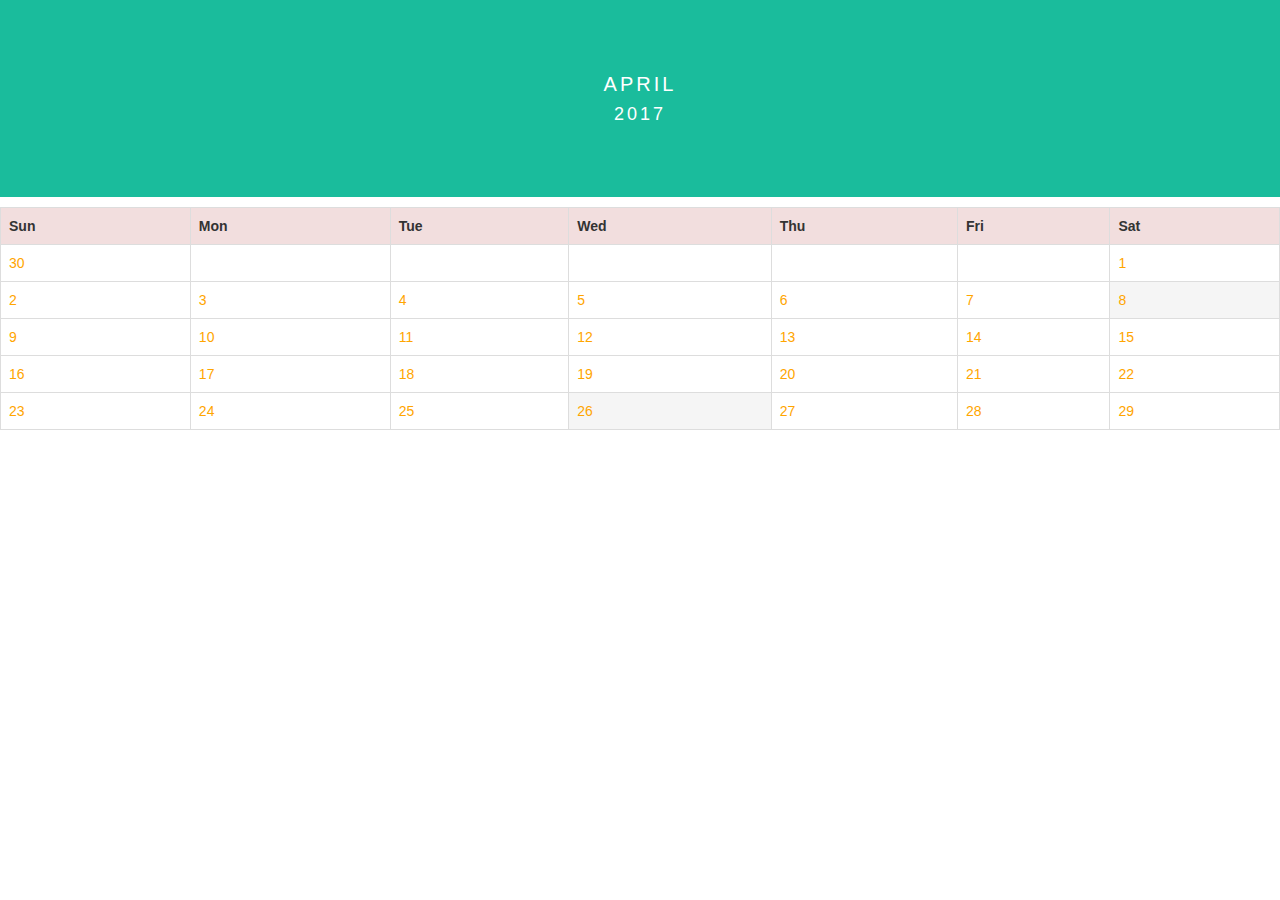
<file: Calender/april.html>
<!DOCTYPE html>
<html>
<head>
<!--Bootstrap-->
  <link rel="stylesheet" href="https://maxcdn.bootstrapcdn.com/bootstrap/3.3.7/css/bootstrap.min.css">
  <script src="https://ajax.googleapis.com/ajax/libs/jquery/1.12.4/jquery.min.js"></script>
  <script src="https://maxcdn.bootstrapcdn.com/bootstrap/3.3.7/js/bootstrap.min.js"></script>
<style>
* {box-sizing:border-box;}
ul {list-style-type: none;}
body {font-family: Verdana,sans-serif;}

.month {
    padding: 70px 25px;
    width: 100%;
    background: #1abc9c;
}

.month ul {
    margin: 0;
    padding: 0;
}

.month ul li {
    color: white;
    font-size: 20px;
    text-transform: uppercase;
    letter-spacing: 3px;
}

.month .prev {
    float: left;
    padding-top: 10px;
}

.month .next {
    float: right;
    padding-top: 10px;
}


</style>
</head>
<body>



<div class="month">      
  <ul>
    
    <li style="text-align:center">
      April<br>
      <span style="font-size:18px">2017</span>
    </li>
  </ul>
</div>
<table class="table table-bordered table-responsive">
    <ul class="weekdays">
    <tr class="bg-danger">

        <th>Sun </th>
        <th>Mon </th>
        <th>Tue</th>
        <th>Wed </th>
        <th>Thu</th>
        <th>Fri</th>
        <th>Sat</th>

</tr>
    </ul>
    <ul class="days">
    <tr style="color:orange;" >
        <td>30</td>
        <td></td>
        <td></td>
        <td></td>
        <td></td>
        <td> </td>
        <td>1</td>

   </tr>

<tr style="color:orange;">

    <td>2</td>
    <td>3 </td>
    <td>4</td>
    <td>5</td>
    <td>6</td>
    <td>7</td>
    <td class="active">8</td>

</tr>

<tr style="color:orange;">

    <td>9</td>
    <td>10</td>
    <td>11</td>
    <td>12</td>
    <td>13</td>
    <td>14</td>
    <td>15</td>
    </tr>

<tr style="color:orange;">

    <td>16</td>
    <td>17</td>
    <td>18</td>
    <td>19</td>
    <td>20</td>
    <td>21</td>
    <td>22</td>

</tr>

<tr style="color:orange;">

    <td>23</td>
    <td>24</td>
    <td>25 </td>
    <td class="active">26</td>
    <td>27</td>
    <td>28</td>
     <td>29</td>
    

</tr>
    </ul>
    </table>


</body>
</html>
</file>
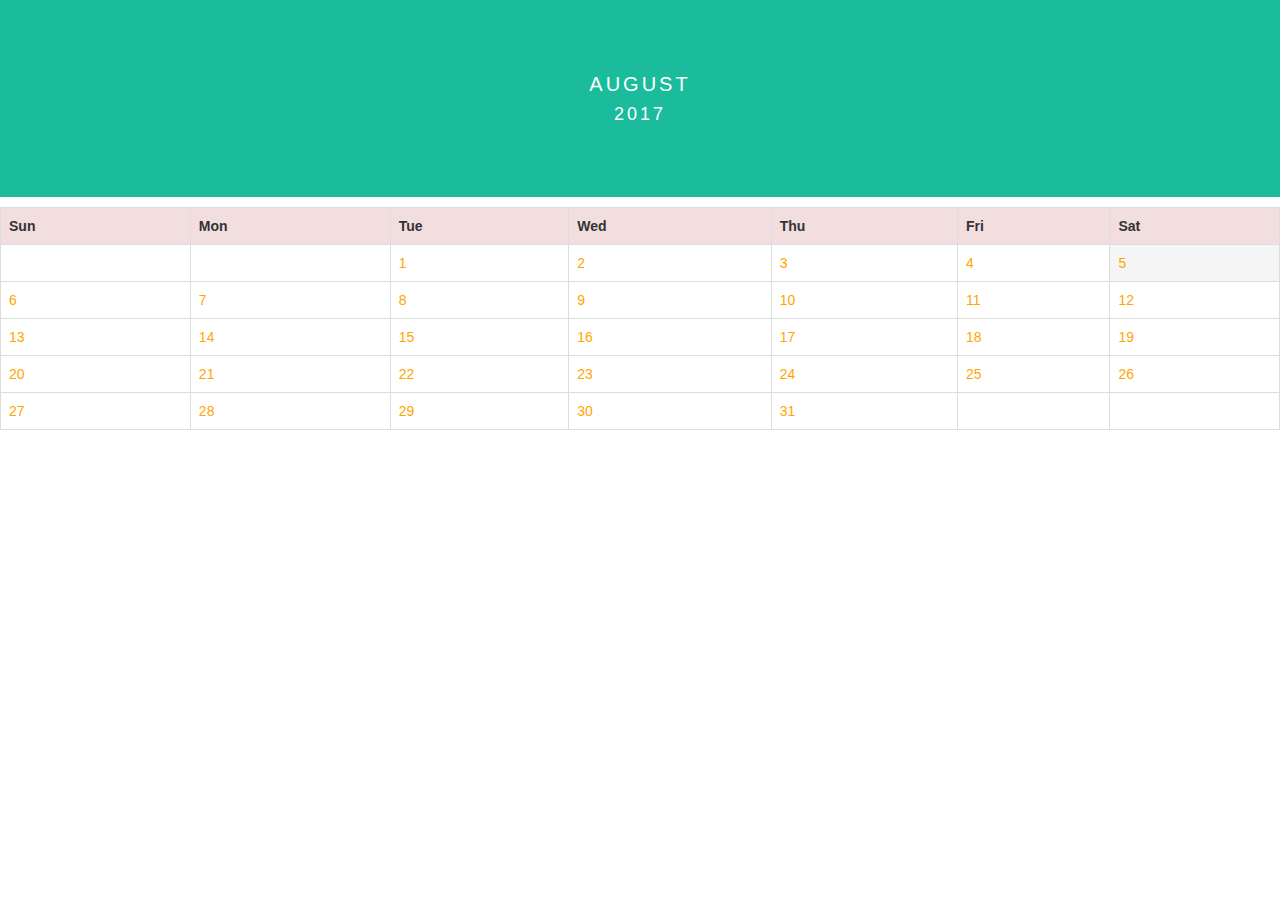
<file: Calender/aug.html>
<!DOCTYPE html>
<html>
<head>
<!--Bootstrap-->
  <link rel="stylesheet" href="https://maxcdn.bootstrapcdn.com/bootstrap/3.3.7/css/bootstrap.min.css">
  <script src="https://ajax.googleapis.com/ajax/libs/jquery/1.12.4/jquery.min.js"></script>
  <script src="https://maxcdn.bootstrapcdn.com/bootstrap/3.3.7/js/bootstrap.min.js"></script>
<style>
* {box-sizing:border-box;}
ul {list-style-type: none;}
body {font-family: Verdana,sans-serif;}

.month {
    padding: 70px 25px;
    width: 100%;
    background: #1abc9c;
}

.month ul {
    margin: 0;
    padding: 0;
}

.month ul li {
    color: white;
    font-size: 20px;
    text-transform: uppercase;
    letter-spacing: 3px;
}

.month .prev {
    float: left;
    padding-top: 10px;
}

.month .next {
    float: right;
    padding-top: 10px;
}


</style>
</head>
<body>



<div class="month">      
  <ul>
    
    <li style="text-align:center">
      August<br>
      <span style="font-size:18px">2017</span>
    </li>
  </ul>
</div>
<table class="table table-bordered table-responsive">
    <ul class="weekdays">
    <tr class="bg-danger">

        <th>Sun </th>
        <th>Mon </th>
        <th>Tue</th>
        <th>Wed </th>
        <th>Thu</th>
        <th>Fri</th>
        <th>Sat</th>

</tr>
    </ul>
    <ul class="days">
    <tr style="color:orange;" >
        <td></td>
        <td></td>
        <td>1</td>
        <td>2</td>
        <td>3</td>
        <td>4 </td>
        <td class="active">5</td>

   </tr>

<tr style="color:orange;">

    <td>6</td>
    <td>7 </td>
    <td>8</td>
    <td>9</td>
    <td>10</td>
    <td>11</td>
    <td >12</td>

</tr>

<tr style="color:orange;">

    <td>13</td>
    <td>14</td>
    <td>15</td>
    <td>16</td>
    <td>17</td>
    <td>18</td>
    <td>19</td>
    </tr>

<tr style="color:orange;">

    <td>20</td>
    <td>21</td>
    <td>22</td>
    <td>23</td>
    <td>24</td>
    <td>25</td>
    <td>26</td>

</tr>

<tr style="color:orange;">

    <td>27</td>
    <td>28</td>
    <td>29 </td>
    <td>30</td>
    <td>31</td>
    <td></td>
     <td></td>
    

</tr>
    </ul>
    </table>


</body>
</html>
</file>
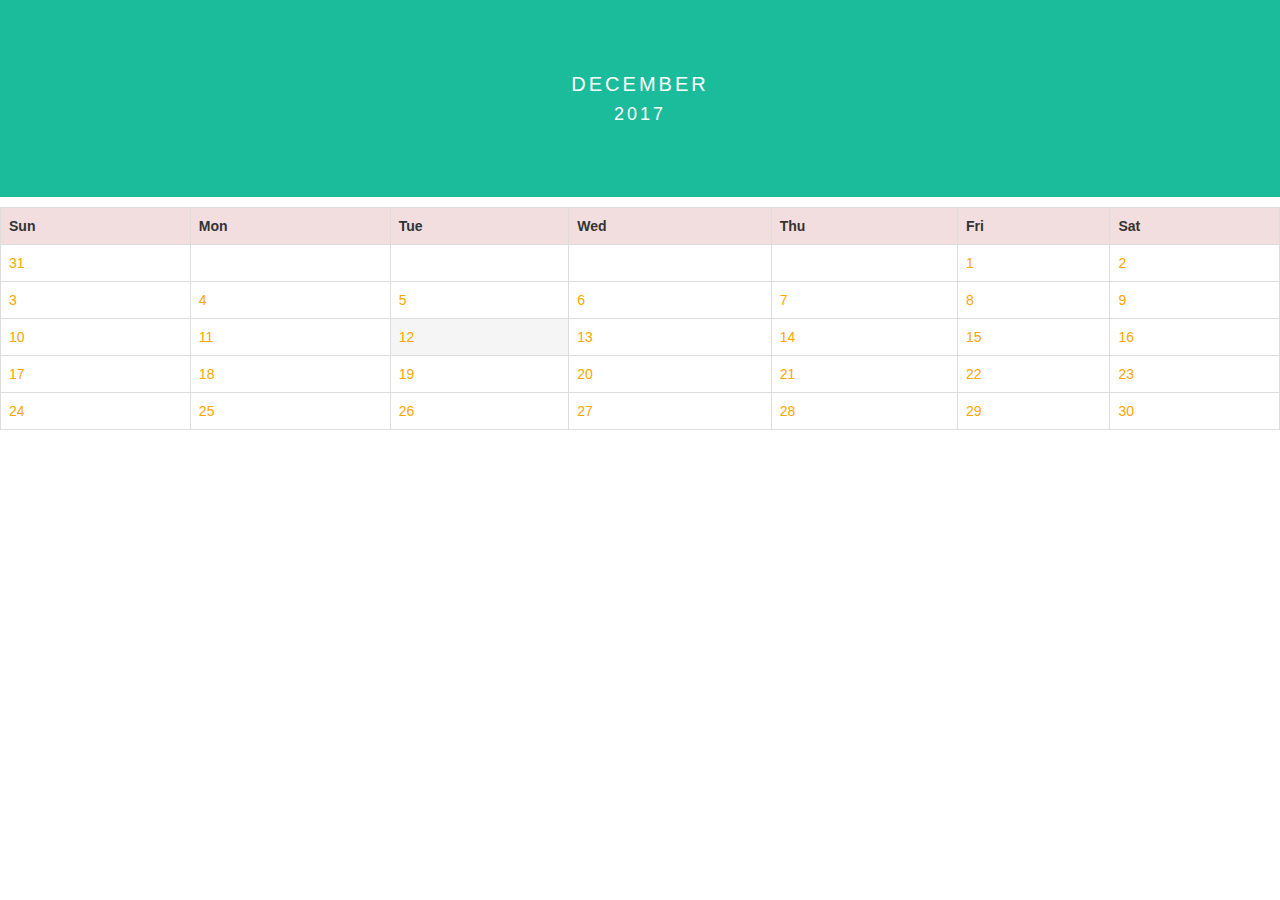
<file: Calender/dec.html>
<!DOCTYPE html>
<html>
<head>
<!--Bootstrap-->
  <link rel="stylesheet" href="https://maxcdn.bootstrapcdn.com/bootstrap/3.3.7/css/bootstrap.min.css">
  <script src="https://ajax.googleapis.com/ajax/libs/jquery/1.12.4/jquery.min.js"></script>
  <script src="https://maxcdn.bootstrapcdn.com/bootstrap/3.3.7/js/bootstrap.min.js"></script>
<style>
* {box-sizing:border-box;}
ul {list-style-type: none;}
body {font-family: Verdana,sans-serif;}

.month {
    padding: 70px 25px;
    width: 100%;
    background: #1abc9c;
}

.month ul {
    margin: 0;
    padding: 0;
}

.month ul li {
    color: white;
    font-size: 20px;
    text-transform: uppercase;
    letter-spacing: 3px;
}

.month .prev {
    float: left;
    padding-top: 10px;
}

.month .next {
    float: right;
    padding-top: 10px;
}


</style>
</head>
<body>



<div class="month">      
  <ul>
    
    <li style="text-align:center">
      December<br>
      <span style="font-size:18px">2017</span>
    </li>
  </ul>
</div>
<table class="table table-bordered table-responsive">
    <ul class="weekdays">
    <tr class="bg-danger">

        <th>Sun </th>
        <th>Mon </th>
        <th>Tue</th>
        <th>Wed </th>
        <th>Thu</th>
        <th>Fri</th>
        <th>Sat</th>

</tr>
    </ul>
    <ul class="days">
    <tr style="color:orange;" >
        <td>31</td>
        <td></td>
        <td></td>
        <td></td>
        <td></td>
        <td>1</td>
        <td>2</td>

   </tr>

<tr style="color:orange;">

    <td>3</td>
    <td>4 </td>
    <td>5</td>
    <td>6</td>
    <td>7</td>
    <td>8</td>
    <td >9</td>

</tr>

<tr style="color:orange;">

    <td>10</td>
    <td>11</td>
    <td class="active">12</td>
    <td>13</td>
    <td>14</td>
    <td>15</td>
    <td>16</td>
    </tr>

<tr style="color:orange;">

    <td>17</td>
    <td>18</td>
    <td>19</td>
    <td>20</td>
    <td>21</td>
    <td>22</td>
    <td>23</td>

</tr>

<tr style="color:orange;">

    <td>24</td>
    <td>25</td>
    <td>26 </td>
    <td>27</td>
    <td>28</td>
    <td>29</td>
     <td>30</td>
    

</tr>
    </ul>
    </table>


</body>
</html>
</file>
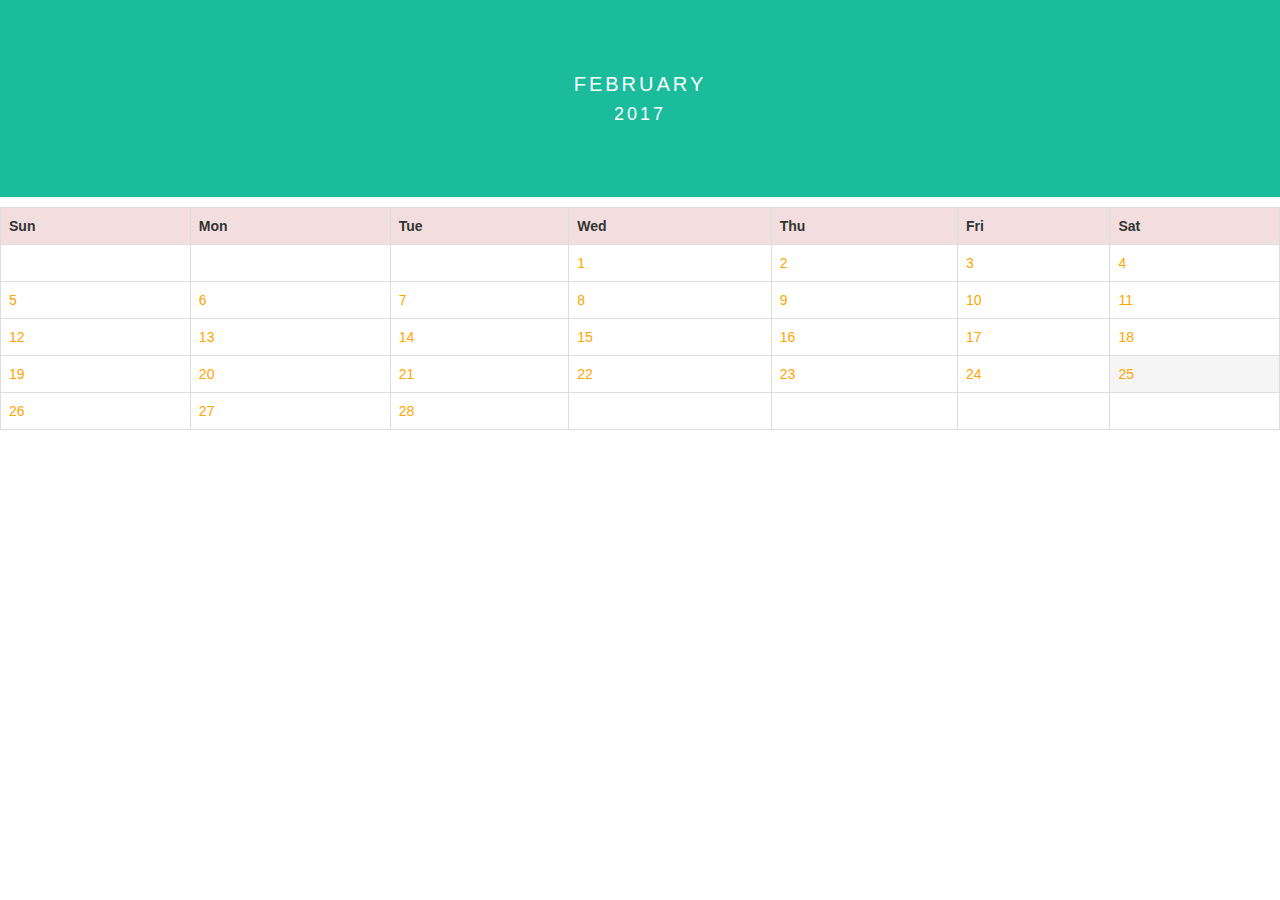
<file: Calender/feb.html>
<!DOCTYPE html>
<html>
<head>
<!--Bootstrap-->
  <link rel="stylesheet" href="https://maxcdn.bootstrapcdn.com/bootstrap/3.3.7/css/bootstrap.min.css">
  <script src="https://ajax.googleapis.com/ajax/libs/jquery/1.12.4/jquery.min.js"></script>
  <script src="https://maxcdn.bootstrapcdn.com/bootstrap/3.3.7/js/bootstrap.min.js"></script>
<style>
* {box-sizing:border-box;}
ul {list-style-type: none;}
body {font-family: Verdana,sans-serif;}

.month {
    padding: 70px 25px;
    width: 100%;
    background: #1abc9c;
}

.month ul {
    margin: 0;
    padding: 0;
}

.month ul li {
    color: white;
    font-size: 20px;
    text-transform: uppercase;
    letter-spacing: 3px;
}

.month .prev {
    float: left;
    padding-top: 10px;
}

.month .next {
    float: right;
    padding-top: 10px;
}


</style>
</head>
<body>



<div class="month">      
  <ul>
    
    <li style="text-align:center">
      February<br>
      <span style="font-size:18px">2017</span>
    </li>
  </ul>
</div>
<table class="table table-bordered table-responsive">
    <ul class="weekdays">
    <tr class="bg-danger">

        <th>Sun </th>
        <th>Mon </th>
        <th>Tue</th>
        <th>Wed </th>
        <th>Thu</th>
        <th>Fri</th>
        <th>Sat</th>

</tr>
    </ul>
    <ul class="days">
    <tr style="color:orange;" >
        <td></td>
        <td></td>
        <td></td>
        <td>1</td>
        <td>2</td>
        <td>3 </td>
        <td>4</td>

   </tr>

<tr style="color:orange;">

    <td>5</td>
    <td>6 </td>
    <td>7</td>
    <td>8</td>
    <td>9</td>
    <td>10</td>
    <td >11</td>

</tr>

<tr style="color:orange;">

    <td>12</td>
    <td>13</td>
    <td>14</td>
    <td>15</td>
    <td>16</td>
    <td>17</td>
    <td>18</td>
    </tr>

<tr style="color:orange;">

    <td>19</td>
    <td>20</td>
    <td>21</td>
    <td>22</td>
    <td>23</td>
    <td>24</td>
    <td class="active">25</td>

</tr>

<tr style="color:orange;">

    <td>26</td>
    <td>27</td>
    <td>28 </td>
    <td></td>
    <td></td>
    <td></td>
     <td></td>
    

</tr>
    </ul>
    </table>


</body>
</html>
</file>
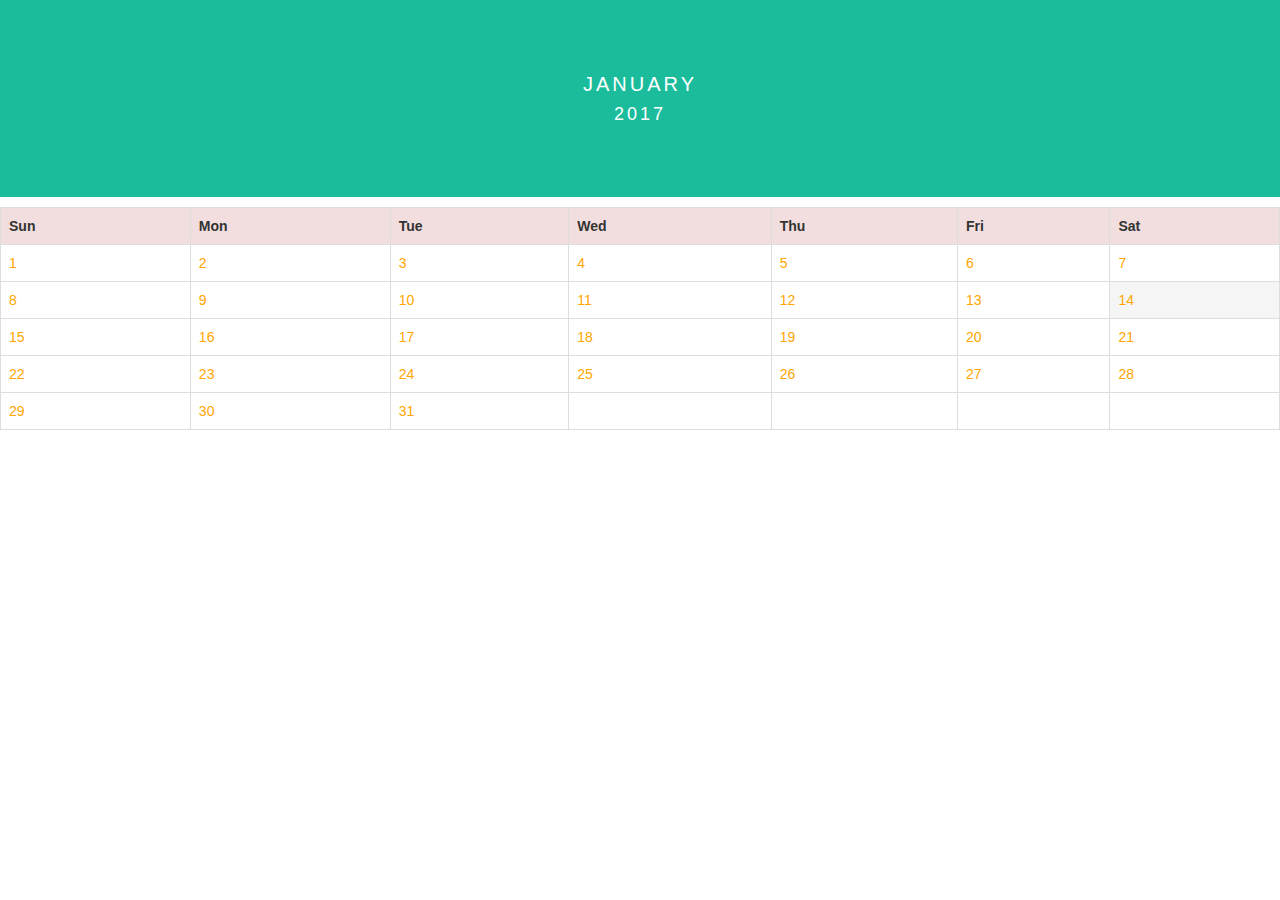
<file: Calender/jan.html>
<!DOCTYPE html>
<html>
<head>
<!--Bootstrap-->
  <link rel="stylesheet" href="https://maxcdn.bootstrapcdn.com/bootstrap/3.3.7/css/bootstrap.min.css">
  <script src="https://ajax.googleapis.com/ajax/libs/jquery/1.12.4/jquery.min.js"></script>
  <script src="https://maxcdn.bootstrapcdn.com/bootstrap/3.3.7/js/bootstrap.min.js"></script>
<style>
* {box-sizing:border-box;}
ul {list-style-type: none;}
body {font-family: Verdana,sans-serif;}

.month {
    padding: 70px 25px;
    width: 100%;
    background: #1abc9c;
}

.month ul {
    margin: 0;
    padding: 0;
}

.month ul li {
    color: white;
    font-size: 20px;
    text-transform: uppercase;
    letter-spacing: 3px;
}

.month .prev {
    float: left;
    padding-top: 10px;
}

.month .next {
    float: right;
    padding-top: 10px;
}


</style>
</head>
<body>



<div class="month">      
  <ul>
    
    <li style="text-align:center">
      January<br>
      <span style="font-size:18px">2017</span>
    </li>
  </ul>
</div>
<table class="table table-bordered table-responsive">
    <ul class="weekdays">
    <tr class="bg-danger">

        <th>Sun </th>
        <th>Mon </th>
        <th>Tue</th>
        <th>Wed </th>
        <th>Thu</th>
        <th>Fri</th>
        <th>Sat</th>

</tr>
    </ul>
    <ul class="days">
    <tr style="color:orange;" >
        <td>1</td>
        <td>2</td>
        <td>3</td>
        <td>4</td>
        <td>5</td>
        <td>6 </td>
        <td>7</td>

   </tr>

<tr style="color:orange;">

    <td>8</td>
    <td>9 </td>
    <td>10</td>
    <td>11</td>
    <td>12</td>
    <td>13</td>
    <td class="active">14</td>

</tr>

<tr style="color:orange;">

    <td>15</td>
    <td>16</td>
    <td>17</td>
    <td>18</td>
    <td>19</td>
    <td>20</td>
    <td>21</td>
    </tr>

<tr style="color:orange;">

    <td>22</td>
    <td>23</td>
    <td>24</td>
    <td>25</td>
    <td>26</td>
    <td>27</td>
    <td>28</td>

</tr>

<tr style="color:orange;">

    <td>29</td>
    <td>30</td>
    <td>31 </td>
    <td></td>
    <td></td>
    <td></td>
     <td></td>
    

</tr>
    </ul>
    </table>


</body>
</html>
</file>
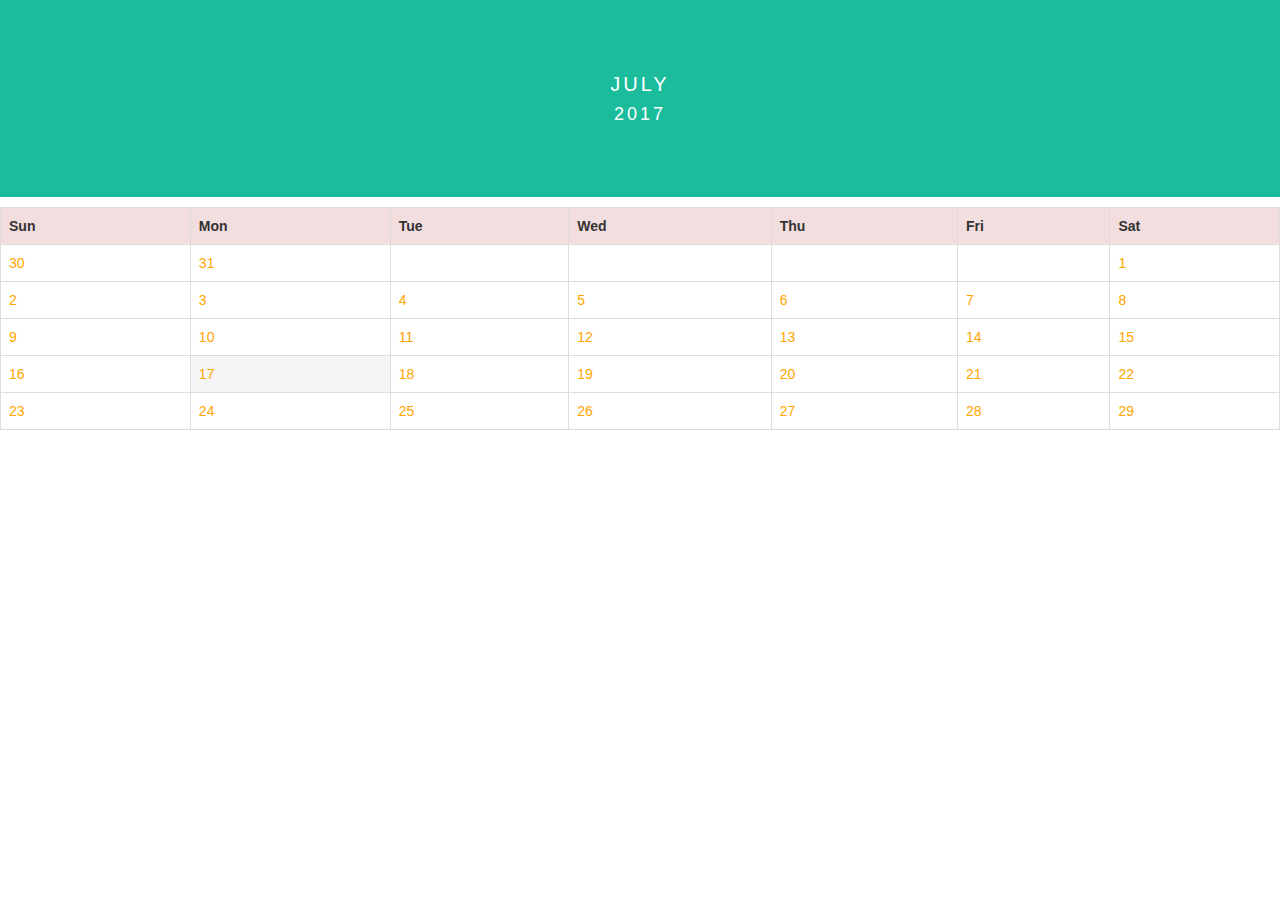
<file: Calender/july.html>
<!DOCTYPE html>
<html>
<head>
<!--Bootstrap-->
  <link rel="stylesheet" href="https://maxcdn.bootstrapcdn.com/bootstrap/3.3.7/css/bootstrap.min.css">
  <script src="https://ajax.googleapis.com/ajax/libs/jquery/1.12.4/jquery.min.js"></script>
  <script src="https://maxcdn.bootstrapcdn.com/bootstrap/3.3.7/js/bootstrap.min.js"></script>
<style>
* {box-sizing:border-box;}
ul {list-style-type: none;}
body {font-family: Verdana,sans-serif;}

.month {
    padding: 70px 25px;
    width: 100%;
    background: #1abc9c;
}

.month ul {
    margin: 0;
    padding: 0;
}

.month ul li {
    color: white;
    font-size: 20px;
    text-transform: uppercase;
    letter-spacing: 3px;
}

.month .prev {
    float: left;
    padding-top: 10px;
}

.month .next {
    float: right;
    padding-top: 10px;
}


</style>
</head>
<body>



<div class="month">      
  <ul>
   
    <li style="text-align:center">
     July<br>
      <span style="font-size:18px">2017</span>
    </li>
  </ul>
</div>
<table class="table table-bordered table-responsive">
    <ul class="weekdays">
    <tr class="bg-danger">

        <th>Sun </th>
        <th>Mon </th>
        <th>Tue</th>
        <th>Wed </th>
        <th>Thu</th>
        <th>Fri</th>
        <th>Sat</th>

</tr>
    </ul>
    <ul class="days">
    <tr style="color:orange;" >
        <td>30</td>
        <td>31</td>
        <td></td>
        <td></td>
        <td></td>
        <td></td>
        <td>1</td>

   </tr>

<tr style="color:orange;">

    <td>2</td>
    <td>3 </td>
    <td>4</td>
    <td>5</td>
    <td>6</td>
    <td>7</td>
    <td >8</td>

</tr>

<tr style="color:orange;">

    <td>9</td>
    <td>10</td>
    <td>11</td>
    <td>12</td>
    <td>13</td>
    <td>14</td>
    <td>15</td>
    </tr>

<tr style="color:orange;">

    <td>16</td>
    <td class="active">17</td>
    <td>18</td>
    <td>19</td>
    <td>20</td>
    <td>21</td>
    <td>22</td>

</tr>

<tr style="color:orange;">

    <td>23</td>
    <td>24</td>
    <td>25 </td>
    <td>26</td>
    <td>27</td>
    <td>28</td>
     <td>29</td>
    

</tr>
    </ul>
    </table>


</body>
</html>
</file>
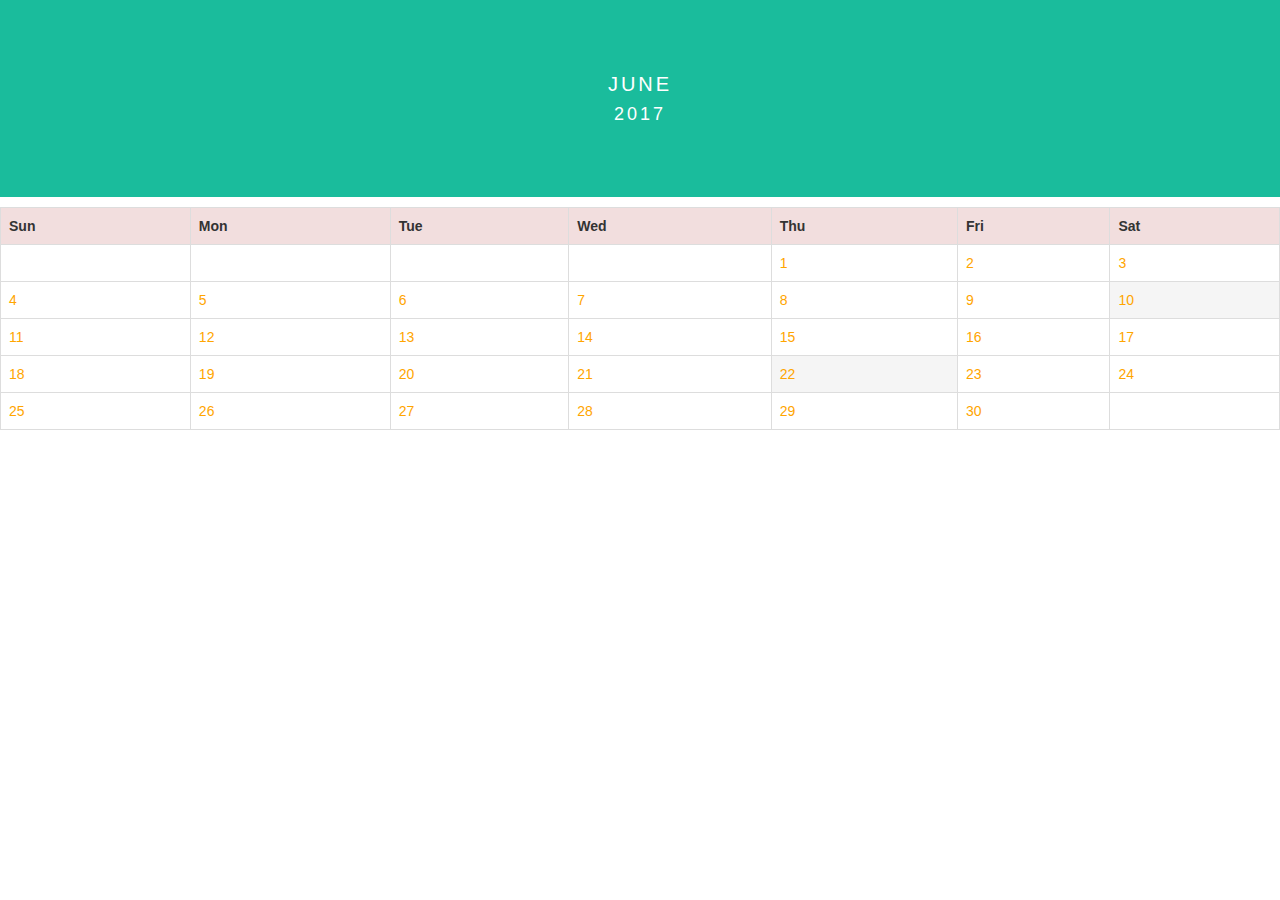
<file: Calender/june.html>
<!DOCTYPE html>
<html>
<head>
<!--Bootstrap-->
  <link rel="stylesheet" href="https://maxcdn.bootstrapcdn.com/bootstrap/3.3.7/css/bootstrap.min.css">
  <script src="https://ajax.googleapis.com/ajax/libs/jquery/1.12.4/jquery.min.js"></script>
  <script src="https://maxcdn.bootstrapcdn.com/bootstrap/3.3.7/js/bootstrap.min.js"></script>
<style>
* {box-sizing:border-box;}
ul {list-style-type: none;}
body {font-family: Verdana,sans-serif;}

.month {
    padding: 70px 25px;
    width: 100%;
    background: #1abc9c;
}

.month ul {
    margin: 0;
    padding: 0;
}

.month ul li {
    color: white;
    font-size: 20px;
    text-transform: uppercase;
    letter-spacing: 3px;
}

.month .prev {
    float: left;
    padding-top: 10px;
}

.month .next {
    float: right;
    padding-top: 10px;
}


</style>
</head>
<body>



<div class="month">      
  <ul>
    
    <li style="text-align:center">
      June<br>
      <span style="font-size:18px">2017</span>
    </li>
  </ul>
</div>
<table class="table table-bordered table-responsive">
    <ul class="weekdays">
    <tr class="bg-danger">

        <th>Sun </th>
        <th>Mon </th>
        <th>Tue</th>
        <th>Wed </th>
        <th>Thu</th>
        <th>Fri</th>
        <th>Sat</th>

</tr>
    </ul>
    <ul class="days">
    <tr style="color:orange;" >
        <td></td>
        <td></td>
        <td></td>
        <td></td>
        <td>1</td>
        <td>2 </td>
        <td>3</td>

   </tr>

<tr style="color:orange;">

    <td>4</td>
    <td>5 </td>
    <td>6</td>
    <td>7</td>
    <td>8</td>
    <td>9</td>
    <td class="active">10</td>

</tr>

<tr style="color:orange;">

    <td>11</td>
    <td>12</td>
    <td>13</td>
    <td>14</td>
    <td>15</td>
    <td>16</td>
    <td>17</td>
    </tr>

<tr style="color:orange;">

    <td>18</td>
    <td>19</td>
    <td>20</td>
    <td>21</td>
    <td class="active">22</td>
    <td>23</td>
    <td>24</td>

</tr>

<tr style="color:orange;">

    <td>25</td>
    <td>26</td>
    <td>27 </td>
    <td>28</td>
    <td>29</td>
    <td>30</td>
     <td></td>
    

</tr>
    </ul>
    </table>


</body>
</html>
</file>
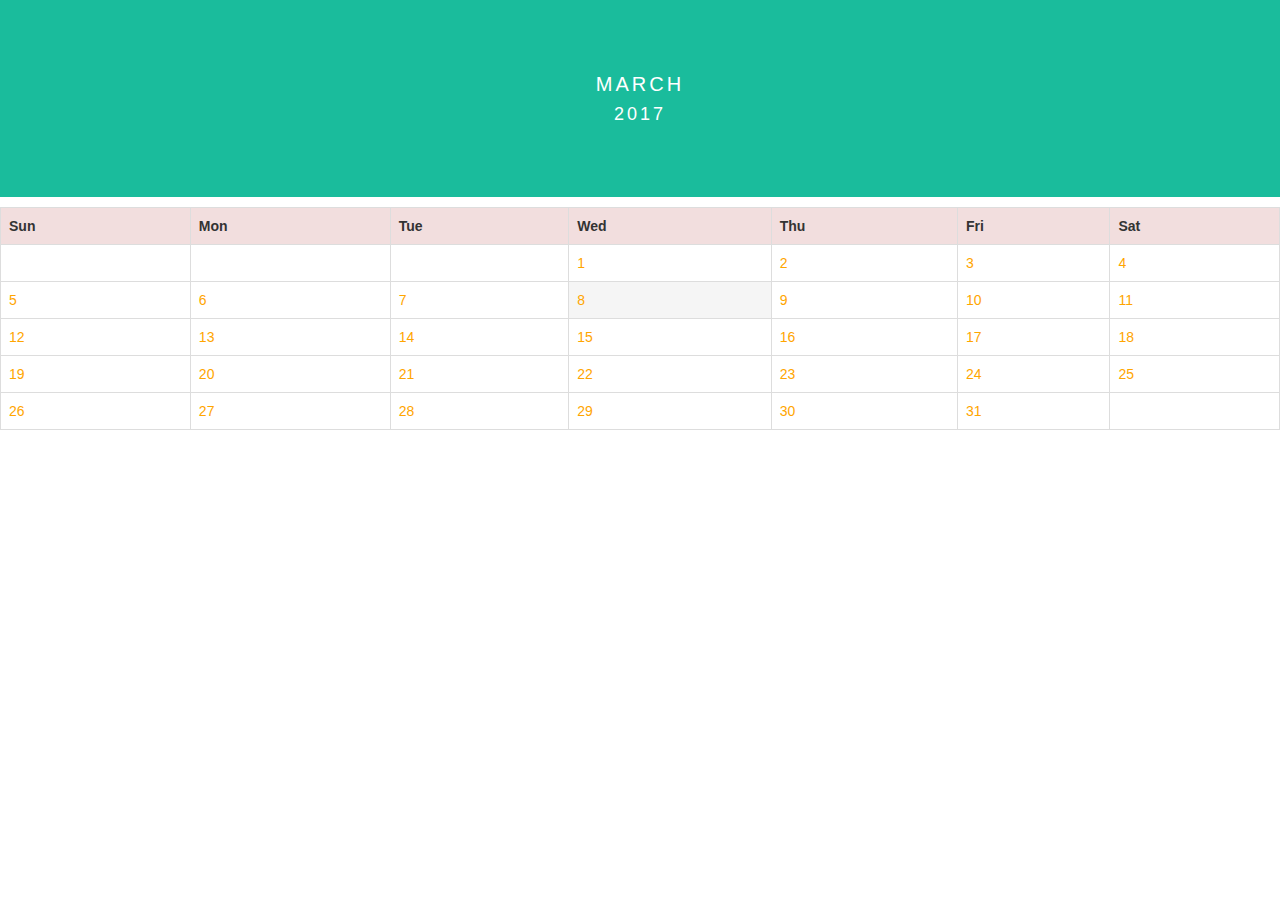
<file: Calender/march.html>
<!DOCTYPE html>
<html>
<head>
<!--Bootstrap-->
  <link rel="stylesheet" href="https://maxcdn.bootstrapcdn.com/bootstrap/3.3.7/css/bootstrap.min.css">
  <script src="https://ajax.googleapis.com/ajax/libs/jquery/1.12.4/jquery.min.js"></script>
  <script src="https://maxcdn.bootstrapcdn.com/bootstrap/3.3.7/js/bootstrap.min.js"></script>
<style>
* {box-sizing:border-box;}
ul {list-style-type: none;}
body {font-family: Verdana,sans-serif;}

.month {
    padding: 70px 25px;
    width: 100%;
    background: #1abc9c;
}

.month ul {
    margin: 0;
    padding: 0;
}

.month ul li {
    color: white;
    font-size: 20px;
    text-transform: uppercase;
    letter-spacing: 3px;
}

.month .prev {
    float: left;
    padding-top: 10px;
}

.month .next {
    float: right;
    padding-top: 10px;
}


</style>
</head>
<body>



<div class="month">      
  <ul>
    
    <li style="text-align:center">
      March<br>
      <span style="font-size:18px">2017</span>
    </li>
  </ul>
</div>
<table class="table table-bordered table-responsive">
    <ul class="weekdays">
    <tr class="bg-danger">

        <th>Sun </th>
        <th>Mon </th>
        <th>Tue</th>
        <th>Wed </th>
        <th>Thu</th>
        <th>Fri</th>
        <th>Sat</th>

</tr>
    </ul>
    <ul class="days">
    <tr style="color:orange;" >
        <td></td>
        <td></td>
        <td></td>
        <td>1</td>
        <td>2</td>
        <td>3 </td>
        <td>4</td>

   </tr>

<tr style="color:orange;">

    <td>5</td>
    <td>6 </td>
    <td>7</td>
    <td class="active">8</td>
    <td>9</td>
    <td>10</td>
    <td >11</td>

</tr>

<tr style="color:orange;">

    <td>12</td>
    <td>13</td>
    <td>14</td>
    <td>15</td>
    <td>16</td>
    <td>17</td>
    <td>18</td>
    </tr>

<tr style="color:orange;">

    <td>19</td>
    <td>20</td>
    <td>21</td>
    <td>22</td>
    <td>23</td>
    <td>24</td>
    <td>25</td>

</tr>

<tr style="color:orange;">

    <td>26</td>
    <td>27</td>
    <td>28 </td>
    <td>29</td>
    <td>30</td>
    <td>31</td>
     <td></td>
    

</tr>
    </ul>
    </table>


</body>
</html>
</file>
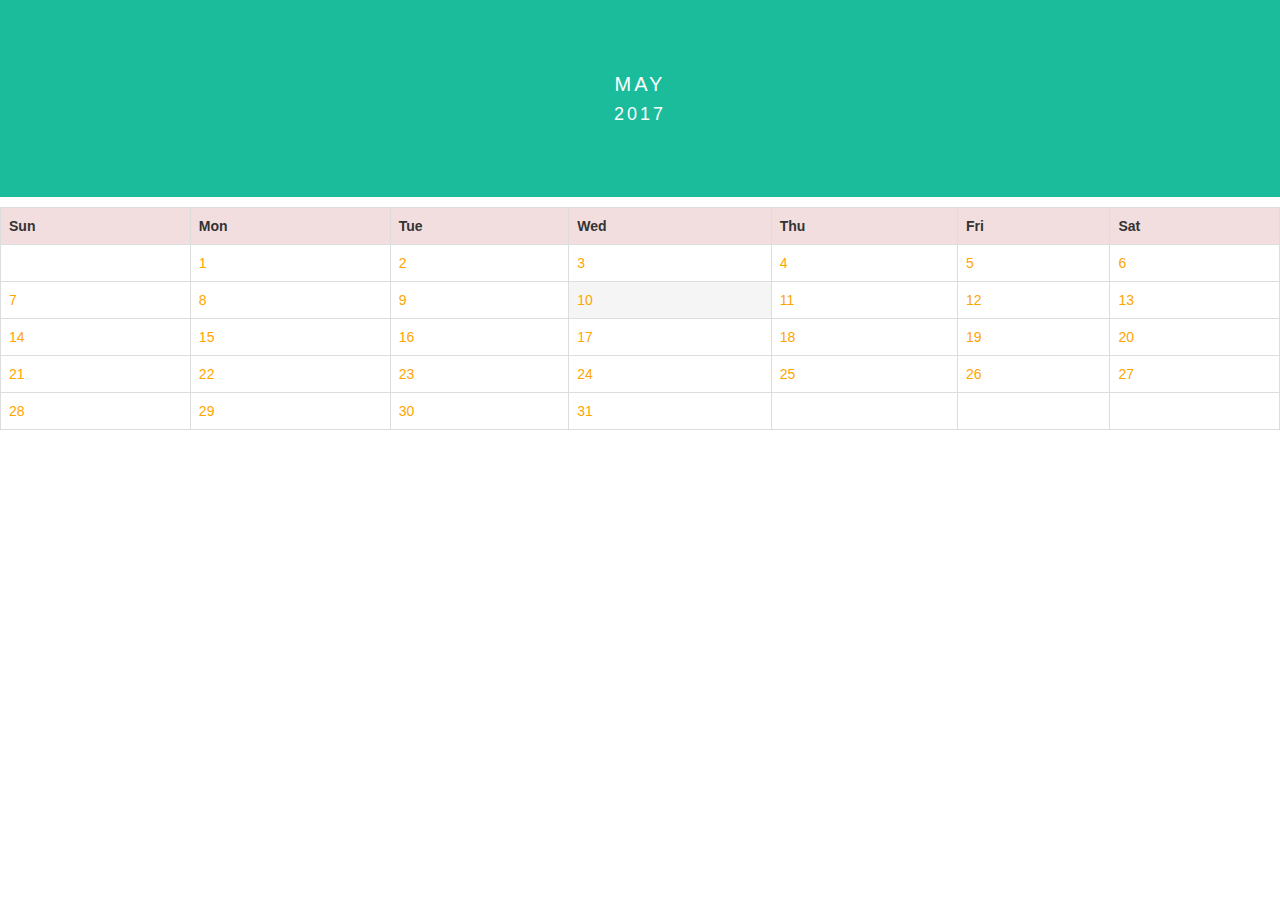
<file: Calender/may.html>
<!DOCTYPE html>
<html>
<head>
<!--Bootstrap-->
  <link rel="stylesheet" href="https://maxcdn.bootstrapcdn.com/bootstrap/3.3.7/css/bootstrap.min.css">
  <script src="https://ajax.googleapis.com/ajax/libs/jquery/1.12.4/jquery.min.js"></script>
  <script src="https://maxcdn.bootstrapcdn.com/bootstrap/3.3.7/js/bootstrap.min.js"></script>
<style>
* {box-sizing:border-box;}
ul {list-style-type: none;}
body {font-family: Verdana,sans-serif;}

.month {
    padding: 70px 25px;
    width: 100%;
    background: #1abc9c;
}

.month ul {
    margin: 0;
    padding: 0;
}

.month ul li {
    color: white;
    font-size: 20px;
    text-transform: uppercase;
    letter-spacing: 3px;
}

.month .prev {
    float: left;
    padding-top: 10px;
}

.month .next {
    float: right;
    padding-top: 10px;
}


</style>
</head>
<body>



<div class="month">      
  <ul>
    
    <li style="text-align:center">
      May<br>
      <span style="font-size:18px">2017</span>
    </li>
  </ul>
</div>
<table class="table table-bordered table-responsive">
    <ul class="weekdays">
    <tr class="bg-danger">

        <th>Sun </th>
        <th>Mon </th>
        <th>Tue</th>
        <th>Wed </th>
        <th>Thu</th>
        <th>Fri</th>
        <th>Sat</th>

</tr>
    </ul>
    <ul class="days">
    <tr style="color:orange;" >
        <td></td>
        <td>1</td>
        <td>2</td>
        <td>3</td>
        <td>4</td>
        <td>5 </td>
        <td>6</td>

   </tr>

<tr style="color:orange;">

    <td>7</td>
    <td>8 </td>
    <td>9</td>
    <td class="active">10</td>
    <td>11</td>
    <td>12</td>
    <td >13</td>

</tr>

<tr style="color:orange;">

    <td>14</td>
    <td>15</td>
    <td>16</td>
    <td>17</td>
    <td>18</td>
    <td>19</td>
    <td>20</td>
    </tr>

<tr style="color:orange;">

    <td>21</td>
    <td>22</td>
    <td>23</td>
    <td>24</td>
    <td>25</td>
    <td>26</td>
    <td>27</td>

</tr>

<tr style="color:orange;">

    <td>28</td>
    <td>29</td>
    <td>30 </td>
    <td>31</td>
    <td></td>
    <td></td>
     <td></td>
    

</tr>
    </ul>
    </table>


</body>
</html>
</file>
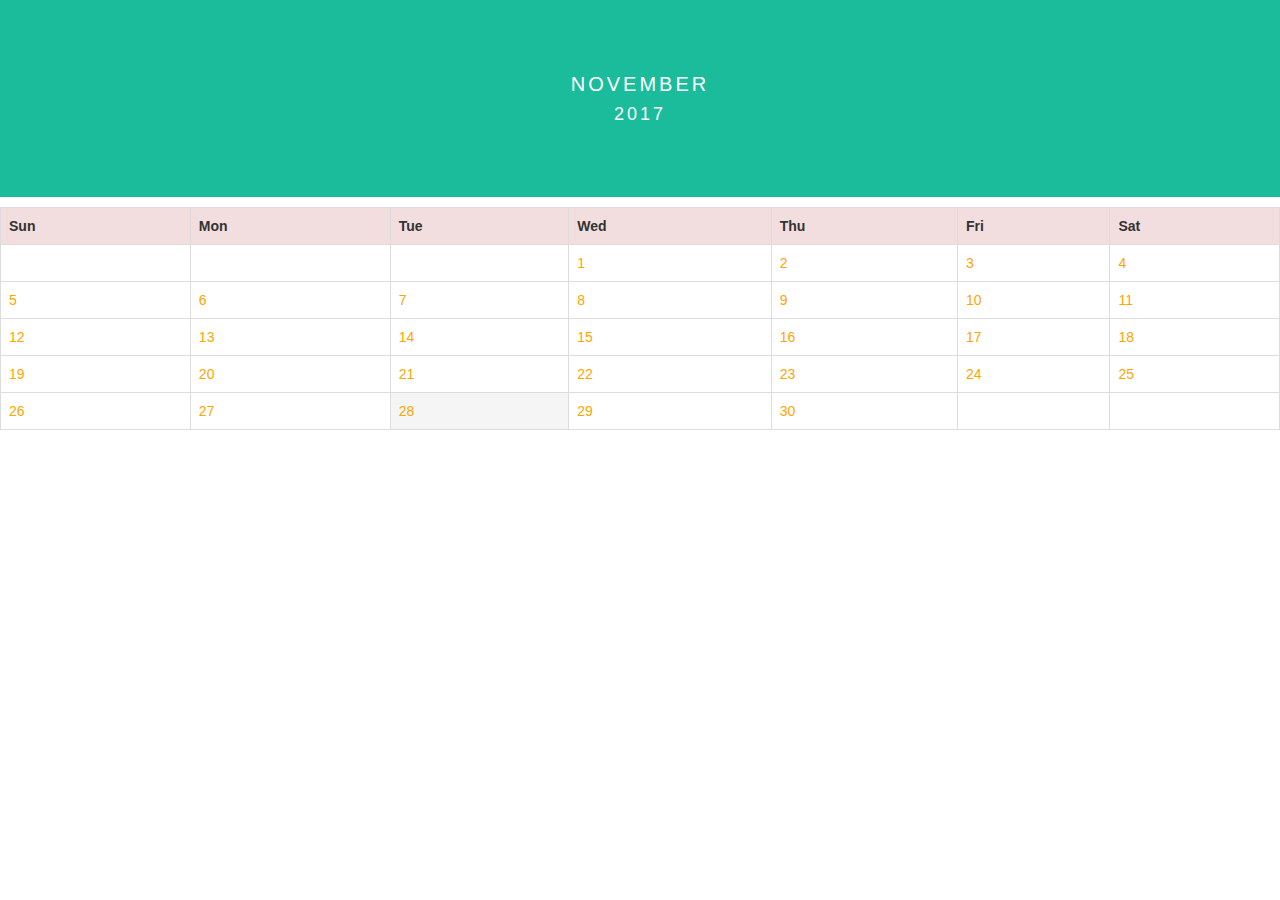
<file: Calender/nov.html>
<!DOCTYPE html>
<html>
<head>
<!--Bootstrap-->
  <link rel="stylesheet" href="https://maxcdn.bootstrapcdn.com/bootstrap/3.3.7/css/bootstrap.min.css">
  <script src="https://ajax.googleapis.com/ajax/libs/jquery/1.12.4/jquery.min.js"></script>
  <script src="https://maxcdn.bootstrapcdn.com/bootstrap/3.3.7/js/bootstrap.min.js"></script>
<style>
* {box-sizing:border-box;}
ul {list-style-type: none;}
body {font-family: Verdana,sans-serif;}

.month {
    padding: 70px 25px;
    width: 100%;
    background: #1abc9c;
}

.month ul {
    margin: 0;
    padding: 0;
}

.month ul li {
    color: white;
    font-size: 20px;
    text-transform: uppercase;
    letter-spacing: 3px;
}

.month .prev {
    float: left;
    padding-top: 10px;
}

.month .next {
    float: right;
    padding-top: 10px;
}


</style>
</head>
<body>



<div class="month">      
  <ul>
    
    <li style="text-align:center">
      November<br>
      <span style="font-size:18px">2017</span>
    </li>
  </ul>
</div>
<table class="table table-bordered table-responsive">
    <ul class="weekdays">
    <tr class="bg-danger">

        <th>Sun </th>
        <th>Mon </th>
        <th>Tue</th>
        <th>Wed </th>
        <th>Thu</th>
        <th>Fri</th>
        <th>Sat</th>

</tr>
    </ul>
    <ul class="days">
    <tr style="color:orange;" >
        <td></td>
        <td></td>
        <td></td>
        <td>1</td>
        <td>2</td>
        <td>3 </td>
        <td>4</td>

   </tr>

<tr style="color:orange;">

    <td>5</td>
    <td>6 </td>
    <td>7</td>
    <td>8</td>
    <td>9</td>
    <td>10</td>
    <td >11</td>

</tr>

<tr style="color:orange;">

    <td>12</td>
    <td>13</td>
    <td>14</td>
    <td>15</td>
    <td>16</td>
    <td>17</td>
    <td>18</td>
    </tr>

<tr style="color:orange;">

    <td>19</td>
    <td>20</td>
    <td>21</td>
    <td>22</td>
    <td>23</td>
    <td>24</td>
    <td>25</td>

</tr>

<tr style="color:orange;">

    <td>26</td>
    <td>27</td>
    <td class="active">28 </td>
    <td>29</td>
    <td>30</td>
    <td></td>
     <td></td>
    

</tr>
    </ul>
    </table>


</body>
</html>
</file>
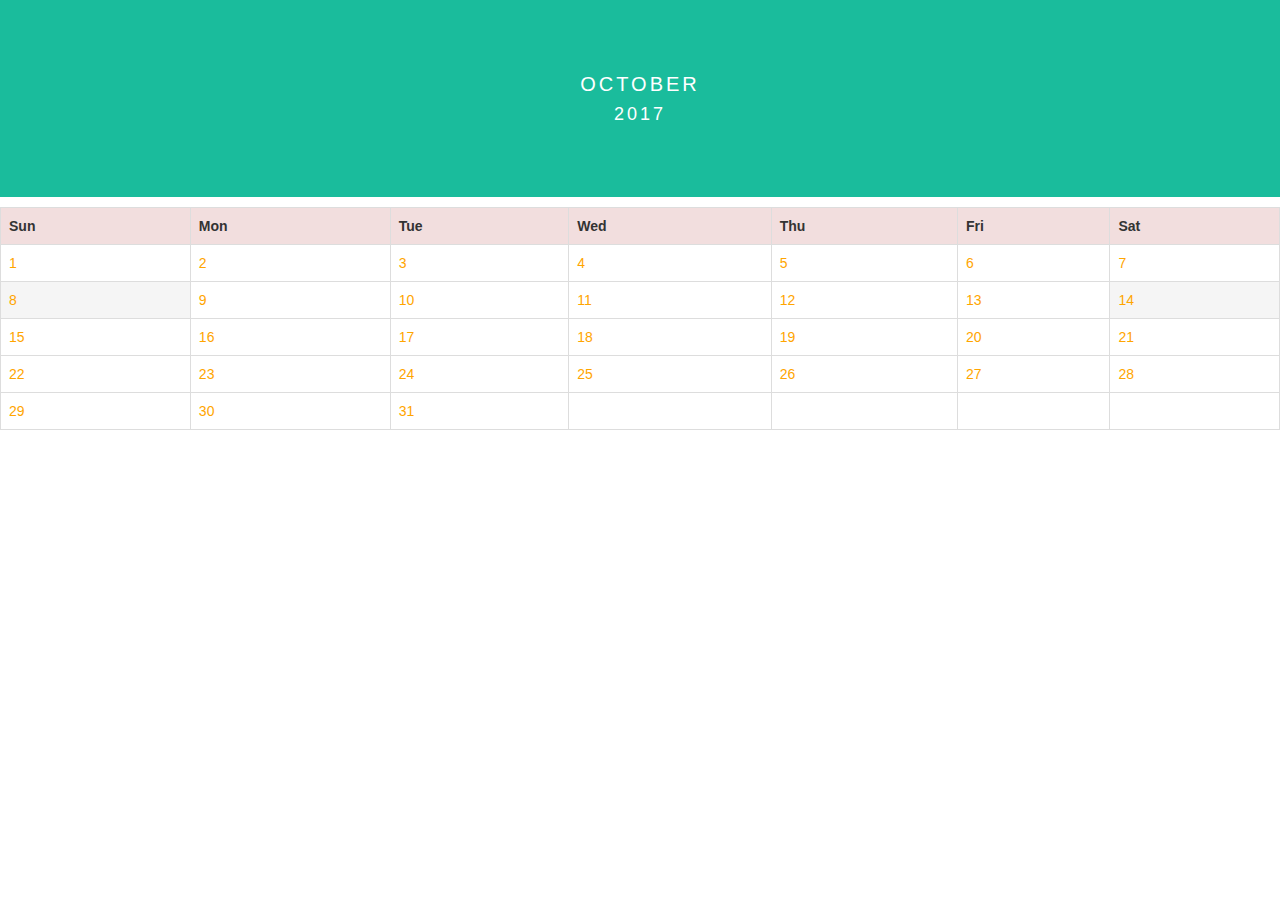
<file: Calender/oct.html>
<!DOCTYPE html>
<html>
<head>
<!--Bootstrap-->
  <link rel="stylesheet" href="https://maxcdn.bootstrapcdn.com/bootstrap/3.3.7/css/bootstrap.min.css">
  <script src="https://ajax.googleapis.com/ajax/libs/jquery/1.12.4/jquery.min.js"></script>
  <script src="https://maxcdn.bootstrapcdn.com/bootstrap/3.3.7/js/bootstrap.min.js"></script>
<style>
* {box-sizing:border-box;}
ul {list-style-type: none;}
body {font-family: Verdana,sans-serif;}

.month {
    padding: 70px 25px;
    width: 100%;
    background: #1abc9c;
}

.month ul {
    margin: 0;
    padding: 0;
}

.month ul li {
    color: white;
    font-size: 20px;
    text-transform: uppercase;
    letter-spacing: 3px;
}

.month .prev {
    float: left;
    padding-top: 10px;
}

.month .next {
    float: right;
    padding-top: 10px;
}


</style>
</head>
<body>



<div class="month">      
  <ul>
    
    <li style="text-align:center">
     October<br>
      <span style="font-size:18px">2017</span>
    </li>
  </ul>
</div>
<table class="table table-bordered table-responsive">
    <ul class="weekdays">
    <tr class="bg-danger">

        <th>Sun </th>
        <th>Mon </th>
        <th>Tue</th>
        <th>Wed </th>
        <th>Thu</th>
        <th>Fri</th>
        <th>Sat</th>

</tr>
    </ul>
    <ul class="days">
    <tr style="color:orange;" >
        <td>1</td>
        <td>2</td>
        <td>3</td>
        <td>4</td>
        <td>5</td>
        <td>6 </td>
        <td>7</td>

   </tr>

<tr style="color:orange;">

    <td class="active">8</td>
    <td>9 </td>
    <td>10</td>
    <td>11</td>
    <td>12</td>
    <td>13</td>
    <td class="active">14</td>

</tr>

<tr style="color:orange;">

    <td>15</td>
    <td>16</td>
    <td>17</td>
    <td>18</td>
    <td>19</td>
    <td>20</td>
    <td>21</td>
    </tr>

<tr style="color:orange;">

    <td>22</td>
    <td>23</td>
    <td>24</td>
    <td>25</td>
    <td>26</td>
    <td>27</td>
    <td>28</td>

</tr>

<tr style="color:orange;">

    <td>29</td>
    <td>30</td>
    <td>31 </td>
    <td></td>
    <td></td>
    <td></td>
     <td></td>
    

</tr>
    </ul>
    </table>


</body>
</html>
</file>
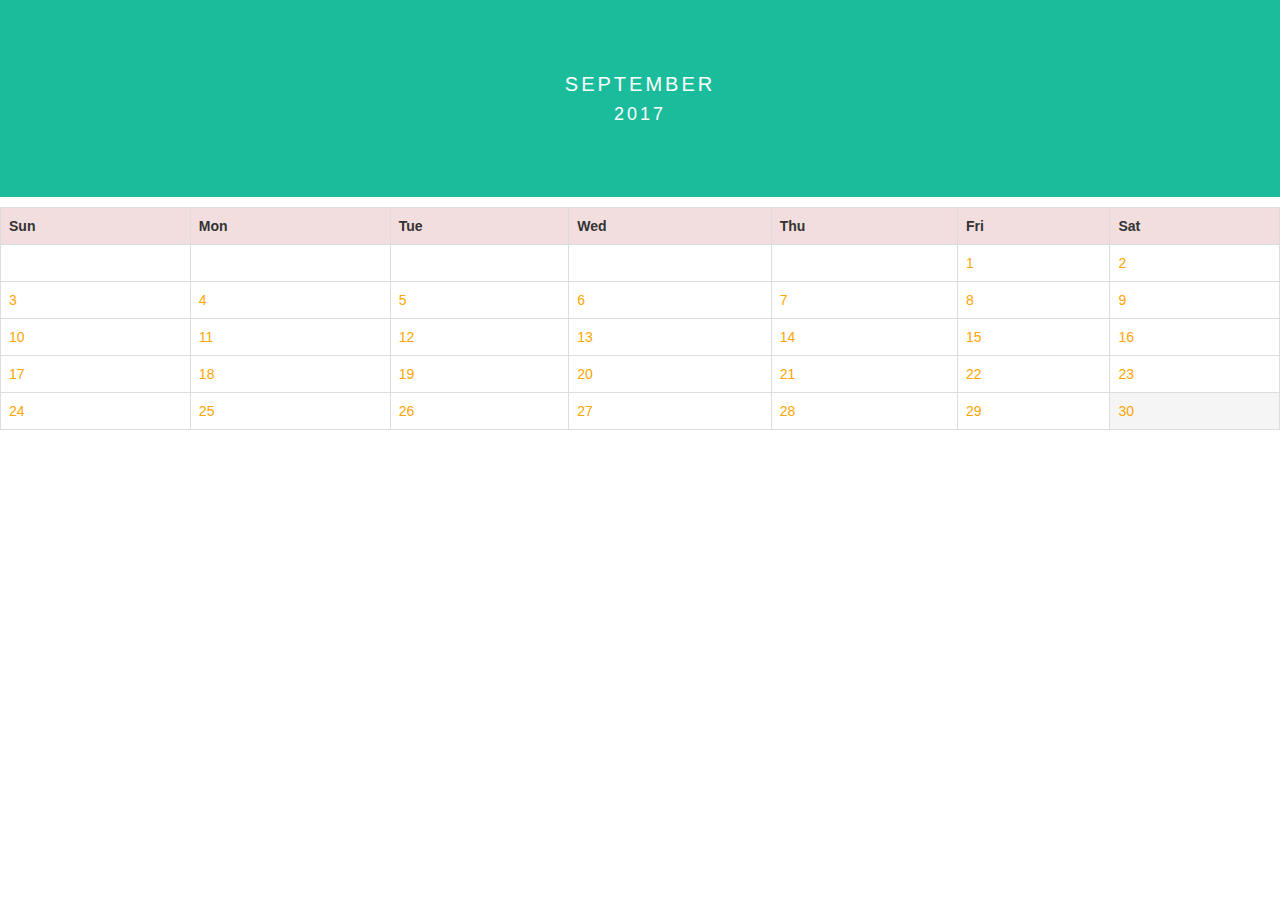
<file: Calender/sept.html>
<!DOCTYPE html>
<html>
<head>
<!--Bootstrap-->
  <link rel="stylesheet" href="https://maxcdn.bootstrapcdn.com/bootstrap/3.3.7/css/bootstrap.min.css">
  <script src="https://ajax.googleapis.com/ajax/libs/jquery/1.12.4/jquery.min.js"></script>
  <script src="https://maxcdn.bootstrapcdn.com/bootstrap/3.3.7/js/bootstrap.min.js"></script>
<style>
* {box-sizing:border-box;}
ul {list-style-type: none;}
body {font-family: Verdana,sans-serif;}

.month {
    padding: 70px 25px;
    width: 100%;
    background: #1abc9c;
}

.month ul {
    margin: 0;
    padding: 0;
}

.month ul li {
    color: white;
    font-size: 20px;
    text-transform: uppercase;
    letter-spacing: 3px;
}

.month .prev {
    float: left;
    padding-top: 10px;
}

.month .next {
    float: right;
    padding-top: 10px;
}


</style>
</head>
<body>



<div class="month">      
  <ul>
    
    <li style="text-align:center">
      September<br>
      <span style="font-size:18px">2017</span>
    </li>
  </ul>
</div>
<table class="table table-bordered table-responsive">
    <ul class="weekdays">
    <tr class="bg-danger">

        <th>Sun </th>
        <th>Mon </th>
        <th>Tue</th>
        <th>Wed </th>
        <th>Thu</th>
        <th>Fri</th>
        <th>Sat</th>

</tr>
    </ul>
    <ul class="days">
    <tr style="color:orange;" >
        <td></td>
        <td></td>
        <td></td>
        <td></td>
        <td></td>
        <td>1 </td>
        <td>2</td>

   </tr>

<tr style="color:orange;">

    <td>3</td>
    <td>4 </td>
    <td>5</td>
    <td>6</td>
    <td>7</td>
    <td>8</td>
    <td >9</td>

</tr>

<tr style="color:orange;">

    <td>10</td>
    <td>11</td>
    <td>12</td>
    <td>13</td>
    <td>14</td>
    <td>15</td>
    <td>16</td>
    </tr>

<tr style="color:orange;">

    <td>17</td>
    <td>18</td>
    <td>19</td>
    <td>20</td>
    <td>21</td>
    <td>22</td>
    <td>23</td>

</tr>

<tr style="color:orange;">

    <td>24</td>
    <td>25</td>
    <td>26 </td>
    <td>27</td>
    <td>28</td>
    <td>29</td>
     <td class="active">30</td>
    

</tr>
    </ul>
    </table>


</body>
</html>
</file>
